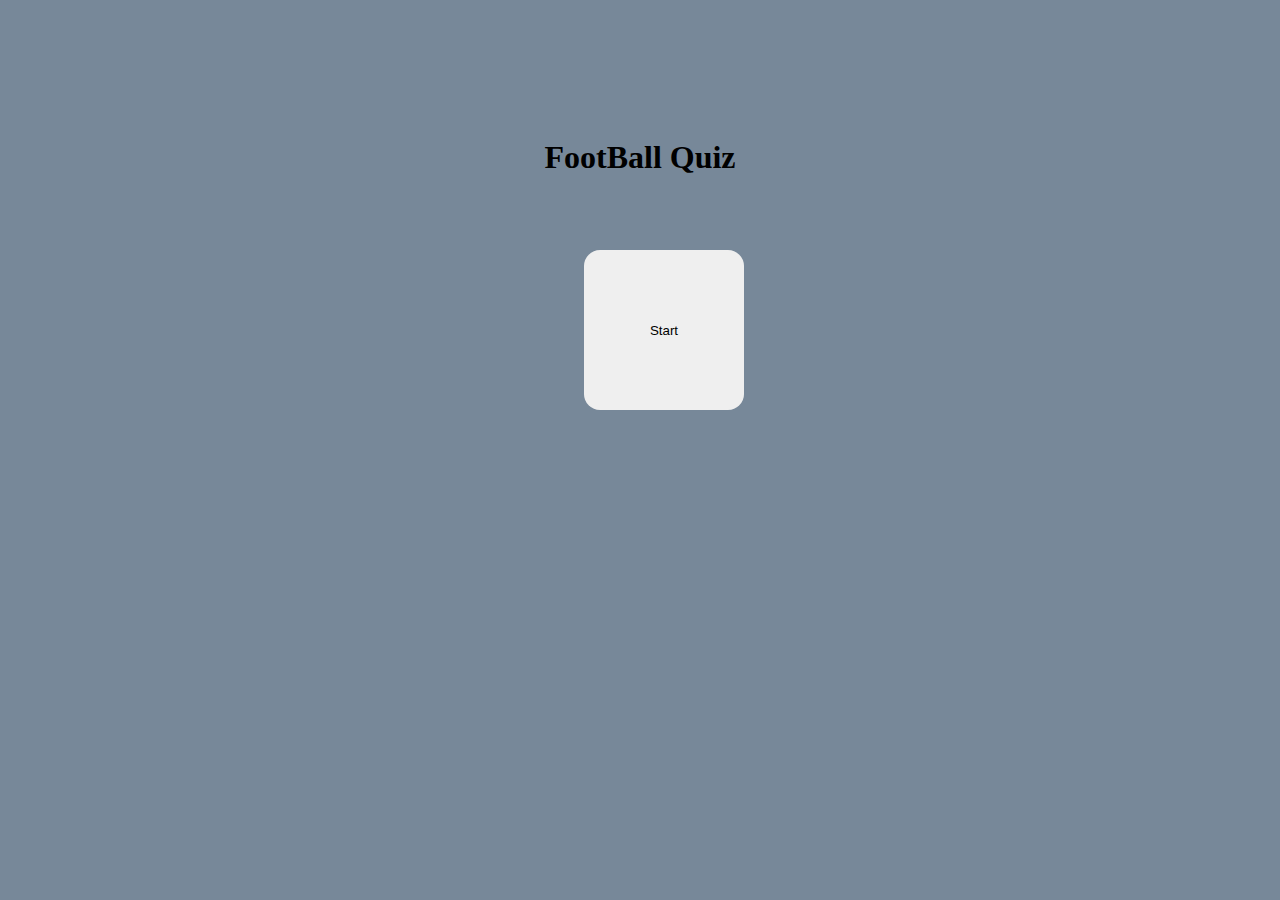
<file: index.html>
<!DOCTYPE html>
<html lang="en">
<head>
    <meta charset="UTF-8">
    <meta http-equiv="X-UA-Compatible" content="IE=edge">
    <meta name="viewport" content="width=device-width, initial-scale=1.0">
    <title>Document</title>
    <style>
        body {
            background-color: lightslategray;
        }
        h2 {
            text-align: center;
            position: relative;
            top: 7rem;
            font-size: 2rem;
        }
        button {
            position: relative;
            top: 10rem;
            left: 36rem;
            width: 10rem;
            height: 10rem;
            border-radius: 1rem;
            border: none;
        }
    </style>
</head>
<body>
    <h2>FootBall Quiz</h2>
    <form action="questions.html">
        <button>Start</button>
    </form>
</body>
</html>
</file>
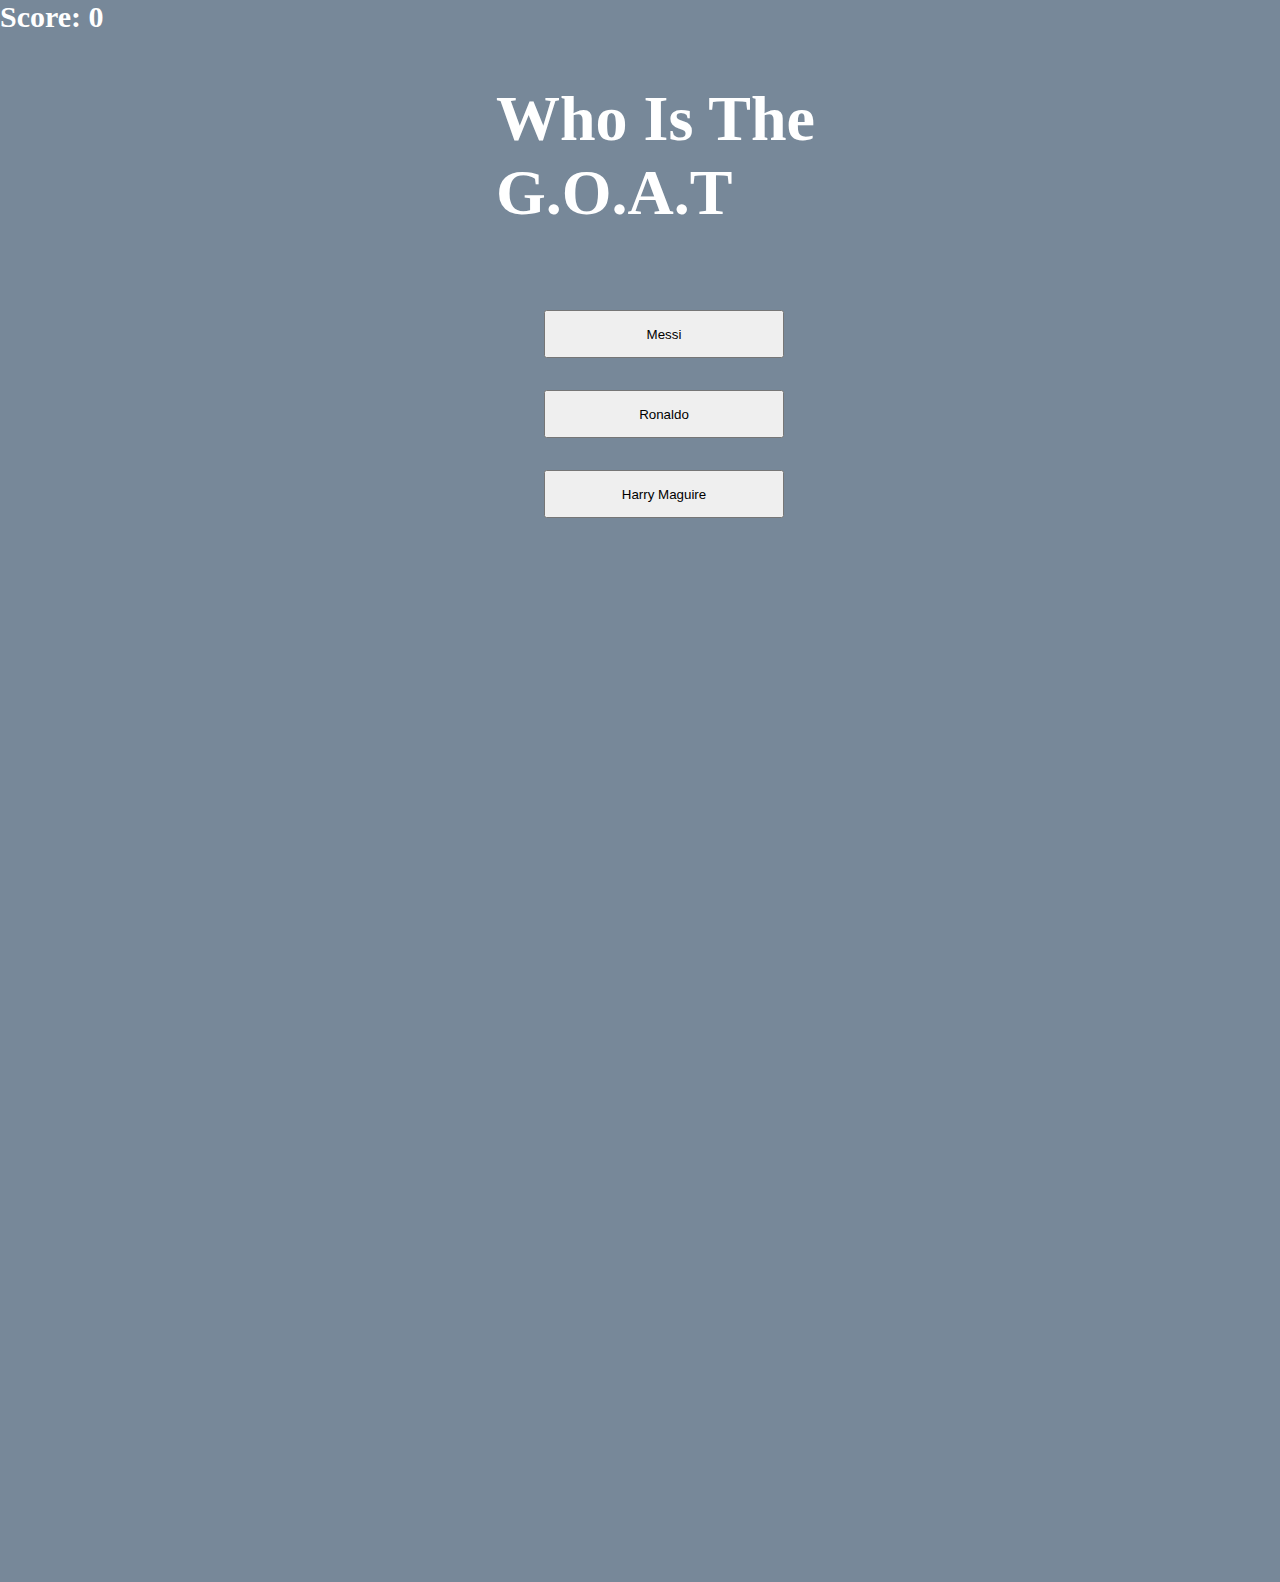
<file: questions.html>
<!DOCTYPE html>
<html lang="en">
<head>
    <meta charset="UTF-8">
    <meta http-equiv="X-UA-Compatible" content="IE=edge">
    <meta name="viewport" content="width=device-width, initial-scale=1.0">
    <title>Question1</title>
    <link rel="stylesheet" href="questions.css">
</head>
<body>
    <h2 id="score">Score: 0</h2>
    <div id="question1" class="question_div">
        <h2 class="question">Who Is The G.O.A.T</h2>
        <div id="question1_options">
            <button id="question1_option1" class="button">Messi</button>
            <button id="question1_option2" class="button">Ronaldo</button>
            <button id="question1_option3" class="button">Harry Maguire</button>
        </div>
    </div>
    <div id="question2">
        <h2 id="question2_text">Who Won The Most World Cups Ever</h2>
        <div id="question2_options" class="question_div">
            <button id="question2_option2" class="button">Uraguay</button>
            <button id="question2_option1" class="button">Brazil</button>
            <button id="question2_option3" class="button">France</button>
        </div>
    </div>
    <div id="question3">
        <h2 id="question3_text">Who Hosted The First World Cup</h2>
        <div id="question3_options" class="question_div">
            <button id="question3_option1" class="button">France</button>
            <button id="question3_option2" class="button">Portugal</button>
            <button id="question3_option3" class="button">Uraguay</button>
        </div>
    </div>
    <form action="result.html">
        <div id="question4">
            <h2 id="question4_text">What Team Has Won The Most UCLS</h2>
            <div id="question4_options" class="question_div">
                <button id="question4_option1" class="button">Barcalona</button>
                <button id="question4_option2" class="button">Man City</button>
                <button id="question4_option3" class="button">Real Madrid</button>
            </div>
        </div>
    </form>
    <script src="questions.js"></script>
</body>
</html>
</file>
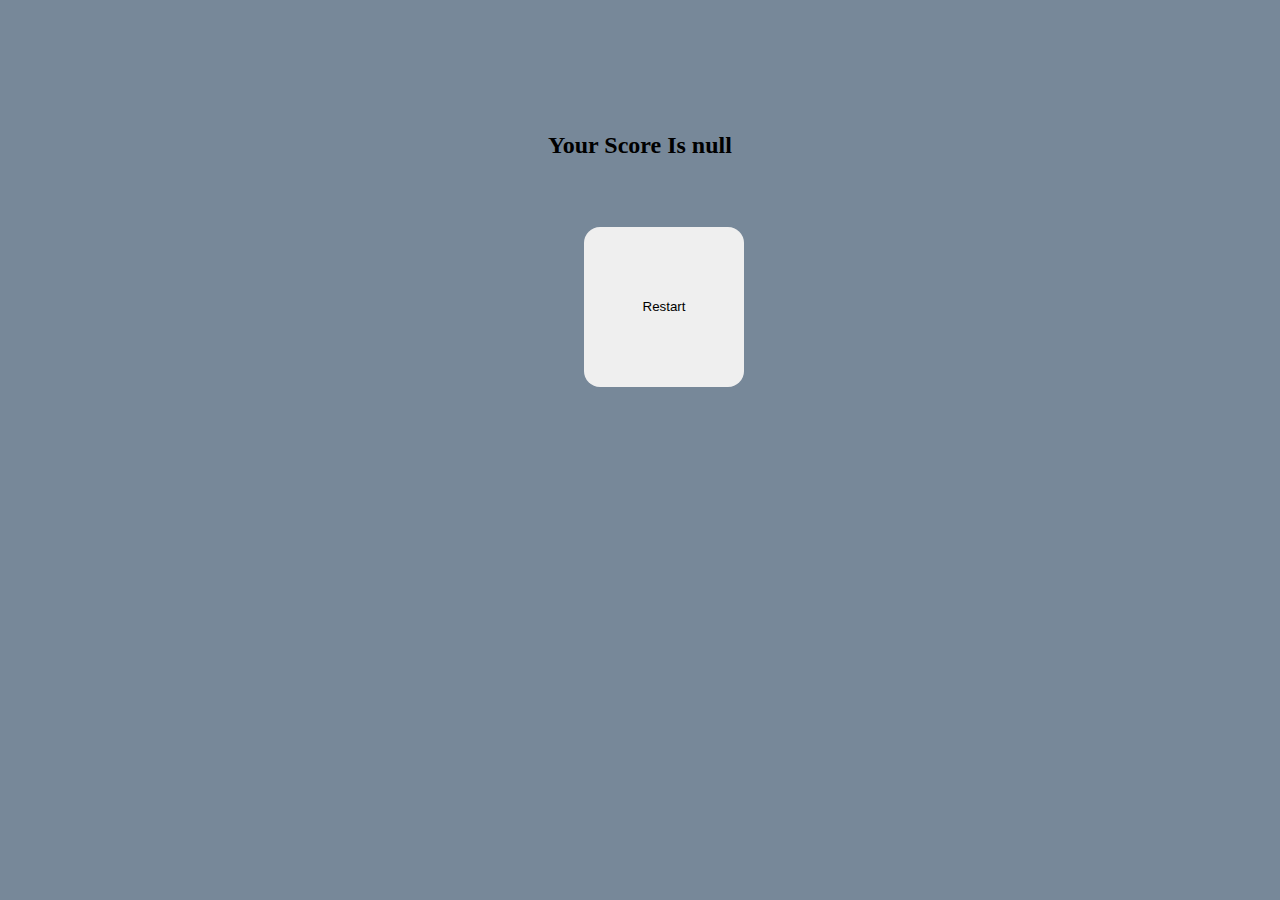
<file: result.html>
<!DOCTYPE html>
<html lang="en">
<head>
    <meta charset="UTF-8">
    <meta http-equiv="X-UA-Compatible" content="IE=edge">
    <meta name="viewport" content="width=device-width, initial-scale=1.0">
    <title>Document</title>
    <style>
        body {
            background-color: lightslategray;
        }
        h2 {
            text-align: center;
            position: relative;
            top: 7rem;
        }
        button {
            position: relative;
            top: 10rem;
            left: 36rem;
            width: 10rem;
            height: 10rem;
            border-radius: 1rem;
            border: none;
        }
    </style>
</head>
<body onload="load()">
    <h2 id="score">Your Score Is </h2>
    <form action="questions.html">
        <button>Restart</button>
    </form>
    <script>
        function load() {
            var Score = localStorage.getItem("quiz_score")
            document.getElementById("score").innerHTML = "Your Score Is " + Score
        }
    </script>
</body>
</html>
</file>
<file: questions.css>
* {
    padding: 0;
    margin: 0;
}
body {
    background-color: lightslategray;
    color: white;
    width: 23rem;
    max-height: 100vh;
}
#question1 {
    position: relative;
    left: 37rem;
    top: 6rem;
}
.button {
    width: 15rem;
    height: 3rem;
    position: relative;
    left: -3rem;
    margin-top: 2rem;
}
#question1_option2 {
    width: 15rem;
    height: 3rem;
    position: relative;
    left: -3rem;
    margin-top: 2rem;
}
#question1_option3 {
    width: 15rem;
    height: 3rem;
    position: relative;
    left: -3rem;
    margin-top: 2rem;
}
.question {
    font-size: 4rem;
    position: relative;
    left: -6rem;
    top: -3rem;
}
#question2 {
    visibility: hidden;
    position: relative;
    left: 37rem;
    top: -16.7rem;
}
h2 {
    max-width: 55rem;
}
#question2_text {
    position: relative;
    left: -4rem;
    top: 0rem;
    font-weight: bolder;
    font-size: 3rem;
}
#question3 {
    visibility: hidden;
    position: relative;
    left: 37rem;
    top: -39.3rem;
}
#question3_text {
    position: relative;
    left: -4rem;
    top: 0rem;
    font-weight: bolder;
    font-size: 3rem;
}
#score {
    font-size: 30px;
}
#question4 {
    visibility: hidden;
    position: relative;
    left: 37rem;
    top: -62rem;
}
#question4_text {
    position: relative;
    left: -4rem;
    top: 0rem;
    font-weight: bolder;
    font-size: 3rem;
}
</file>
